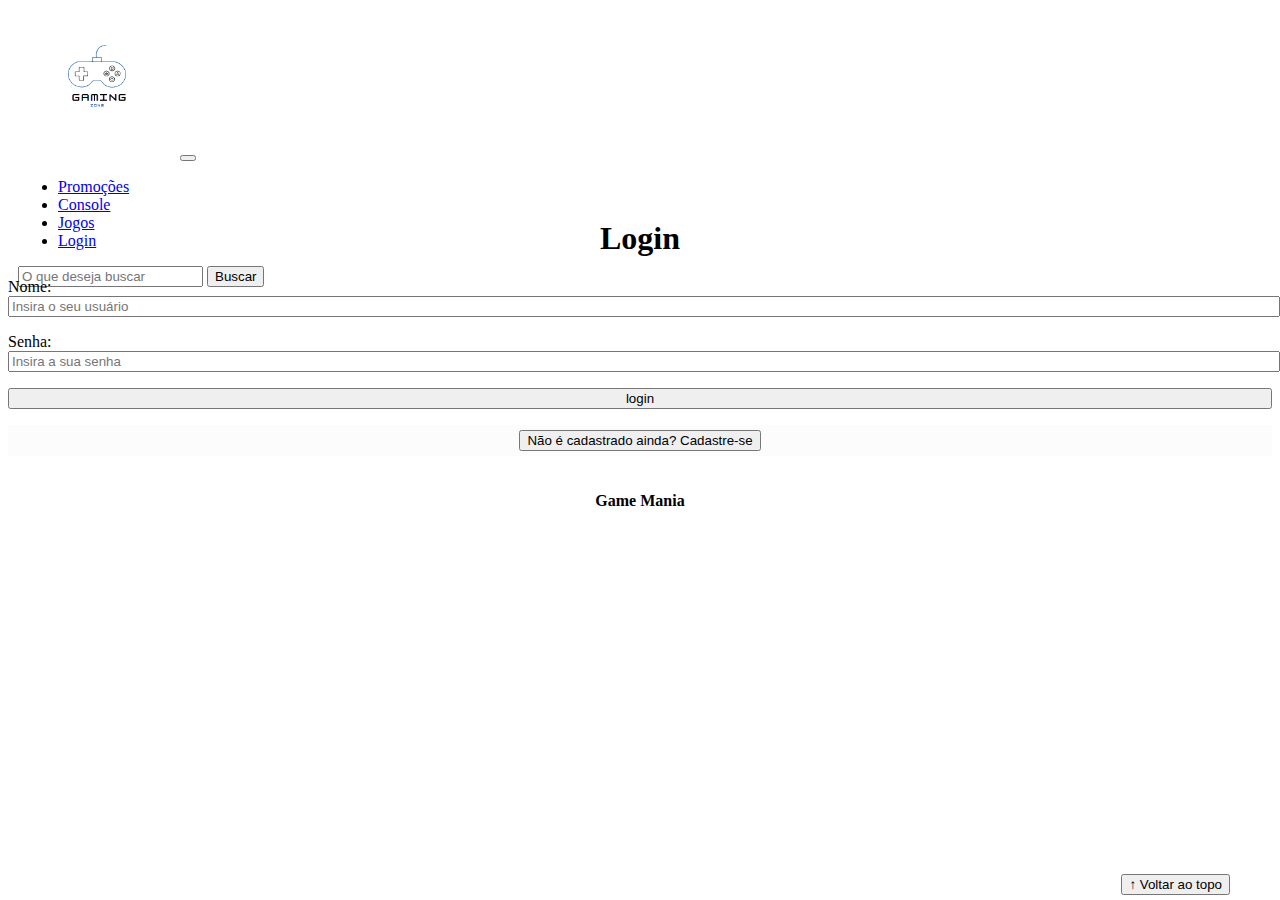
<file: login.html>
<!DOCTYPE html>
<html lang="pt-br">

<head>
    <meta charset="UTF-8">
    <meta http-equiv="X-UA-Compatible" content="IE=edge">
    <meta name="viewport" content="width=device-width, initial-scale=1.0">
    <title>LH Games - login</title>
    <link href="https://cdn.jsdelivr.net/npm/bootstrap@5.2.2/dist/css/bootstrap.min.css" rel="stylesheet"
        integrity="sha384-Zenh87qX5JnK2Jl0vWa8Ck2rdkQ2Bzep5IDxbcnCeuOxjzrPF/et3URy9Bv1WTRi" crossorigin="anonymous">
    <link rel="stylesheet" href="css/estilo.css">
</head>

<body>
    <header>
        <nav class="navbar navbar-expand-lg bg-body-tertiary">
            <div class="container">
              <a class="navbar-brand" href="#"><img src="img/logoo.png"></a>
              <button class="navbar-toggler" type="button" data-bs-toggle="collapse" data-bs-target="#navbarSupportedContent" aria-controls="navbarSupportedContent" aria-expanded="false" aria-label="Toggle navigation">
                <span class="navbar-toggler-icon"></span>
              </button>
              <div class="collapse navbar-collapse" id="navbarSupportedContent">
                <ul class="navbar-nav me-auto mb-2 mb-lg-0">
                  <li class="nav-item">
                    <a class="nav-link active" aria-current="page" href="#">Promoções</a>
                  </li>
                  <li class="nav-item">
                    <a class="nav-link" href="#">Console</a>
                  </li>
                  <li class="nav-item">
                    <a class="nav-link" href="#">Jogos</a>
                  </li>
                  <li class="nav-item">
                    <a class="nav-link" href="login.html">Login</a>
                  </li>
                </ul>
                <form class="d-flex" role="search">
                  <input class="form-control me-2" type="search" placeholder="O que deseja buscar" aria-label="Search">
                  <button class="btn btn-outline-success" type="submit">Buscar</button>
                </form>
              </div>
            </div>
          </nav> 
    </header>

    <main>
        <section id="section-login">
            <h1>Login</h1>
            <div class="d-flex justify-content-center">
                <form method="post" action="" id="login">
                    <p>
                        <label for="usuario">Nome: </label>
                        <input id="usuario" name="usuario" required="required" type="text"
                            placeholder="Insira o seu usuário" class="form-control" />
                    </p>
                    <p>
                        <label for="senha">Senha: </label>
                        <input id="senha" name="senha" required="required" type="password"
                            placeholder="Insira a sua senha" class="form-control" />
                    </p>
                    <p>
                        <input type="button" value="login" class="btn btn-primary" id="bt-login" onclick="login()" />
                    </p>
                </form>
            </div>
        </section>

        <section id="section-cadastro">
            <div id="botao-cadastrar">
                <button type="button" class="btn btn-info">Não é cadastrado ainda? Cadastre-se</button>
            </div>
            <div id="form-cadastrar">

                <h1>Criar minha conta</h1>
                <p>Informe os seus dados abaixo para criar sua conta.</p>

                <div class="d-flex justify-content-center">
                    <form method="post" action="" id="login">
                        <p>
                            <label for="usuario">Usuário: </label>
                            <input id="usuario" name="usuario" required="required" type="text"
                                placeholder="ex. nome de usuário" class="form-control" />
                        </p>
                        <p>
                            <label for="email">E-mail: </label>
                            <input id="email" name="email" required="required" type="email"
                                placeholder="seu@email.com.br" class="form-control" />
                        </p>
                        <p>
                            <label for="senha">Senha: </label>
                            <input id="senha" name="senha" required="required" type="password"
                                placeholder="mínimo de 6 caracteres" class="form-control" />
                        </p>
                        <p>
                            <input type="button" value="Cadastrar" class="btn btn-primary" id="bt-cadastrar"
                                onclick="cadastro()" />
                        </p>
                    </form>
                </div>

            </div>
        </section>

    </main>



    <footer>
        <p>Game Mania</p>
    </footer>

    <button id="voltar-topo" type="button" class="btn btn-outline-primary" onclick="topo()">&uarr; Voltar ao topo</button>

    <script src="https://cdn.jsdelivr.net/npm/bootstrap@5.2.2/dist/js/bootstrap.bundle.min.js"
        integrity="sha384-OERcA2EqjJCMA+/3y+gxIOqMEjwtxJY7qPCqsdltbNJuaOe923+mo//f6V8Qbsw3"
        crossorigin="anonymous"></script>
    <script src="js/script.js"></script>

    <script src="https://code.jquery.com/jquery-3.6.1.js"
        integrity="sha256-3zlB5s2uwoUzrXK3BT7AX3FyvojsraNFxCc2vC/7pNI=" crossorigin="anonymous"></script>
    <script type="text/javascript" src="js/jquery-script.js"></script>

</body>

</html>
</file>
<file: css/estilo.css>
/*cabeçalho*/
.navbar-expand-lg {
    width: 1400px;
    height: 110px; 
    margin: 10px;
}


header img {
    height: 148px;
    width: 158px;
}

#section-banners img {
    height: 450px;
}

/*section vendidos*/

#section-vendidos {
    text-align: center;
    
    }

    #section-vendidos h2 {
    font-weight: bold;
    padding: 10px;
    }

    #section-vendidos img {
    height: 302px;
    height: 480px;
    border-radius: 10px;
    }

    #section-vendidos .card {
    margin: 5px;
    border: 1px solid rgb(97, 16, 16);
    border-radius: 10px;
    }

    #section-vendidos .Preço {
    color: red;
    font-size: 18px;
    font-weight: bold;
    }    
   
  

   
    /*Rodapé*/

    footer {
    position: relative;
    bottom:0;
    }
    
    footer p {
    text-align: center;
    font-weight: bold;

        padding: 20px; 
    }
    
    /*botão ao voltar topo*/

    #voltar-topo {
     position: fixed;
     bottom: 5px;
     right: 50px;
    }

   /* pagina de login */
     
    #section-login {
        margin-top: 100px;
    }


   #section-login h1 {
     text-align: center;
   }

   #section-login input {
    width: 100%;
   }

   #section-cadastro {
    padding: 5px;
    text-align: center;
    background-color: rgb(253, 252, 252);
   }

   #form-cadastrar {
    padding: 50px;
    display: none;
   }
</file>
